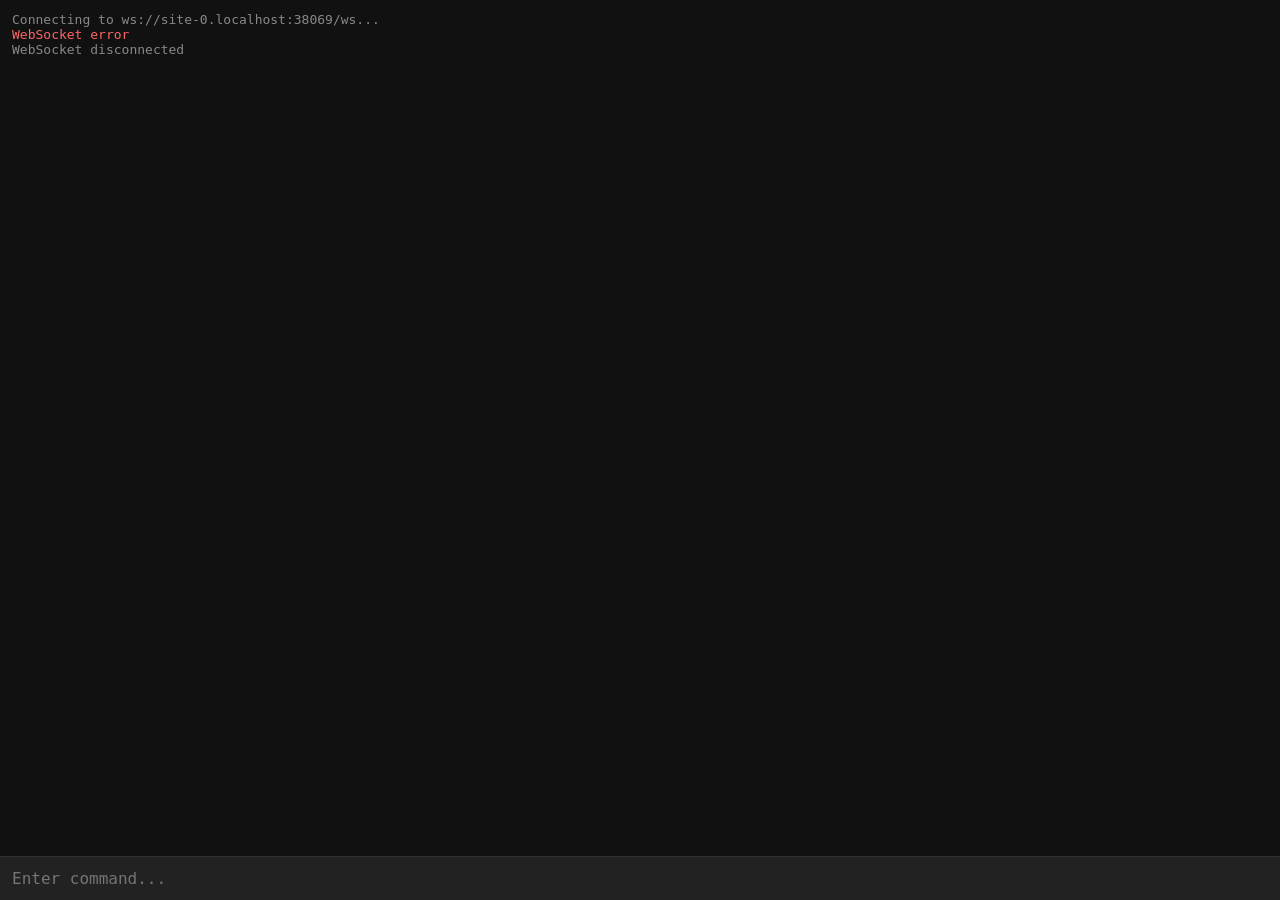
<file: data/storage/webui/console.html>
<!doctype html>
<html lang="en">
<head>
  <meta charset="utf-8">
  <meta name="viewport" content="width=device-width,initial-scale=1">

  <title>HASP Console</title>

  <style>
    * {
      box-sizing: border-box;
    }

    html, body {
      margin: 0;
      height: 100%;
      background: #111;
      color: #ddd;
      font-family: monospace;
    }

    body {
      display: flex;
      flex-direction: column;
    }

    #output {
      flex: 1;
      overflow-y: auto;
      padding: 12px;
      white-space: pre-wrap;
      word-break: break-word;
    }

    #input {
      width: 100%;
      padding: 12px;
      border: 0;
      border-top: 1px solid #333;
      outline: none;
      background: #222;
      color: #fff;
      font: inherit;
      font-size: 16px;
    }

    #input:focus {
      background: #292929;
    }

    .system {
      color: #888;
    }

    .error {
      color: #f66;
    }

    .input {
      color: #6cf;
    }
  </style>
</head>

<body>

  <div id="output"></div>

  <input
    id="input"
    type="text"
    placeholder="Enter command..."
    autocomplete="off"
    spellcheck="false"
  >

<script>
"use strict";

const output = document.getElementById("output");
const input  = document.getElementById("input");

let ws = null;

function log(text, className = "") {
  const line = document.createElement("div");

  if (className) {
    line.className = className;
  }

  line.textContent = text;
  output.appendChild(line);

  output.scrollTop = output.scrollHeight;
}

function connect() {
  // Same host that served this page.
  // This also automatically works when the ESP32's IP changes.
  const scheme = location.protocol === "https:" ? "wss" : "ws";
  const url = `${scheme}://${location.host}/ws`;

  log(`Connecting to ${url}...`, "system");

  ws = new WebSocket(url);

  ws.onopen = () => {
    log("WebSocket connected", "system");
    input.disabled = false;
    input.focus();
  };

  ws.onmessage = (event) => {
    // For now we're assuming the ESP32 sends text frames.
    log(event.data);
  };

  ws.onerror = () => {
    log("WebSocket error", "error");
  };

  ws.onclose = () => {
    log("WebSocket disconnected", "system");

    input.disabled = true;

    // Automatically reconnect.
    setTimeout(connect, 2000);
  };
}

input.disabled = true;

input.addEventListener("keydown", (event) => {
  if (event.key !== "Enter") {
    return;
  }

  const text = input.value;

  if (!text) {
    return;
  }

  if (!ws || ws.readyState !== WebSocket.OPEN) {
    log("Not connected", "error");
    return;
  }

  // Show what we sent.
  log("> " + text, "input");

  ws.send(text);

  input.value = "";
});

connect();
</script>

</body>
</html>
</file>
